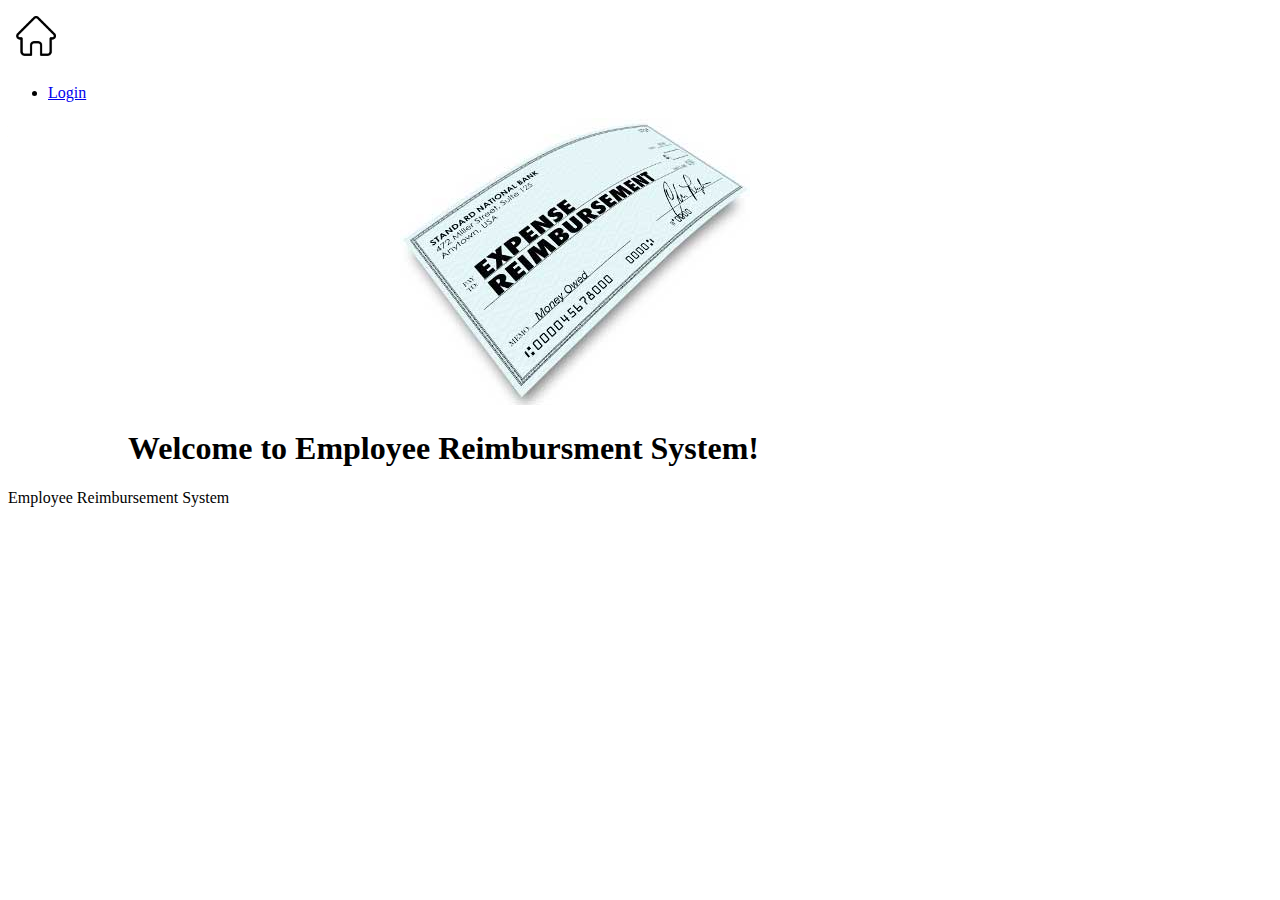
<file: project1/Clients/views/index.html>
<!DOCTYPE html>
<html>

<head>
    <title>ERS</title>
    <link href="https://cdn.jsdelivr.net/npm/bootstrap@5.0.2/dist/css/bootstrap.min.css" rel="stylesheet"
        integrity="sha384-EVSTQN3/azprG1Anm3QDgpJLIm9Nao0Yz1ztcQTwFspd3yD65VohhpuuCOmLASjC" crossorigin="anonymous">
</head>

<body>
    <nav class="navbar sticky-top navbar-expand-lg navbar-light bg-light">
        <a class="navbar-brand" href="index.html"><img src="../images/home.png"
                style="height: 2.5em; padding: .5em;"></a>
        <ul class="navbar-nav me-auto mb-2 mb-lg-0" id="nav-left">
        </ul>
        <ul class="navbar-nav navbar-right" id="nav-right">
        </ul>

    </nav>
    <main class="container-fluid mx-auto " style="padding: 0 7.5em;">
        <div id="carouselExampleSlidesOnly" class="carousel slide" data-bs-ride="carousel">
            <div class="carousel-inner" style="width: 30em; margin: auto">
                <div class="carousel-item active">
                    <img class="d-block w-100" src="../images/ExpenseReimbursement_1.jpg" alt="First slide">
                </div>
            </div>
        </div>
        <h1 class="display-1 text-center" id="welcome"></h1>
    </main>
    <footer class="bg-light text-center fixed-bottom">
        <div class="text-center p-3">
            Employee Reimbursement System
        </div>
    </footer>

    <script src="https://cdn.jsdelivr.net/npm/bootstrap@5.0.2/dist/js/bootstrap.bundle.min.js"
        integrity="sha384-MrcW6ZMFYlzcLA8Nl+NtUVF0sA7MsXsP1UyJoMp4YLEuNSfAP+JcXn/tWtIaxVXM"
        crossorigin="anonymous"></script>
    <script src="../scripts/main.js"></script>
    <script src="../scripts/index.js"></script>
</body>

</html>
</file>
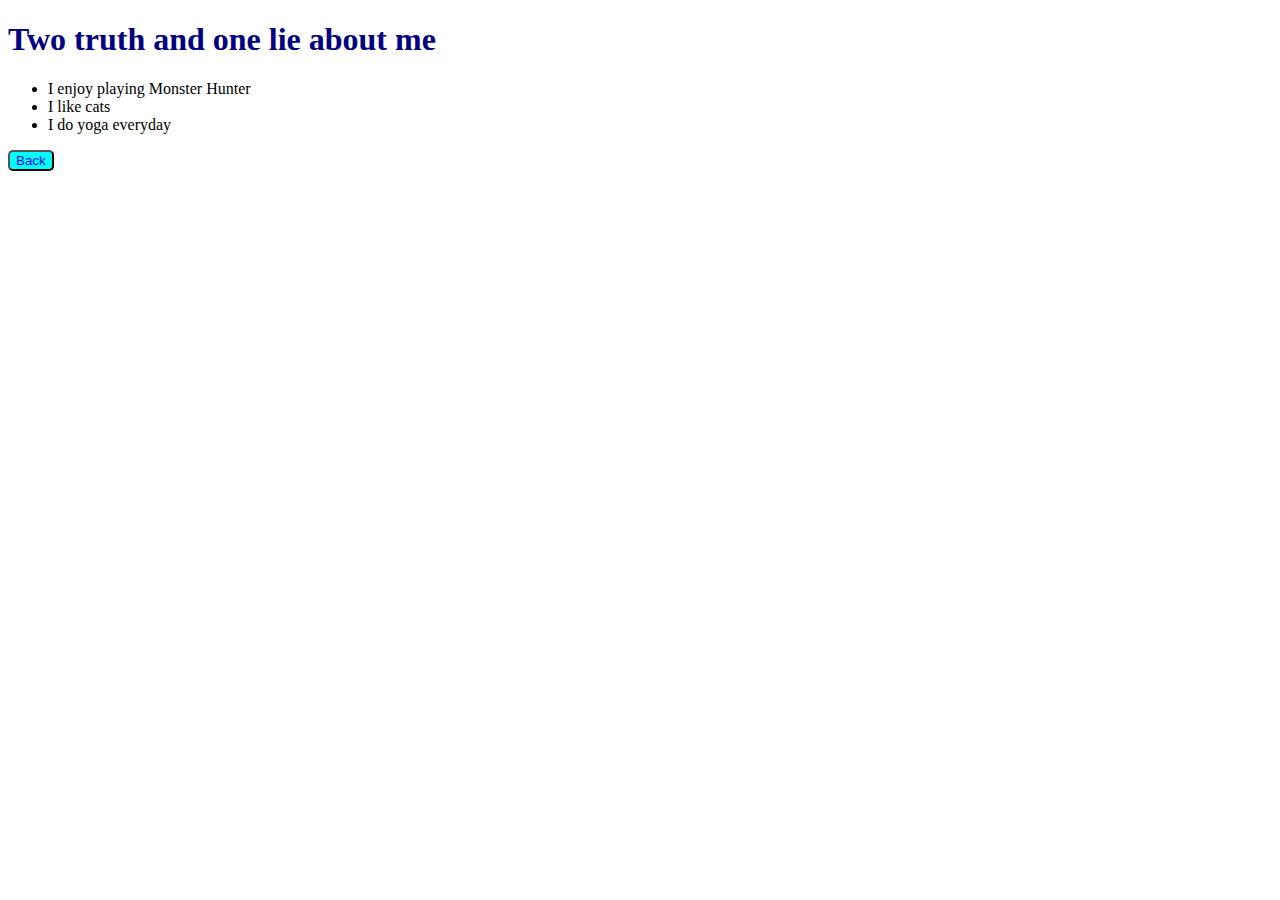
<file: assignments/week3/2truthand1lie.html>
<!DOCTYPE html>
<html>
<head>
    <link rel="stylesheet" href="main.css">
    <title>About me</title>
</head>
<body>

<h1>Two truth and one lie about me</h1>
<ul>
    <li>I enjoy playing Monster Hunter</li>
    <li>I like cats</li>
    <li>I do yoga everyday</li>
</ul>
<div>
    <button><a href = "./aboutme.html">Back</a></button>
</div>

</body>
</html>
</file>
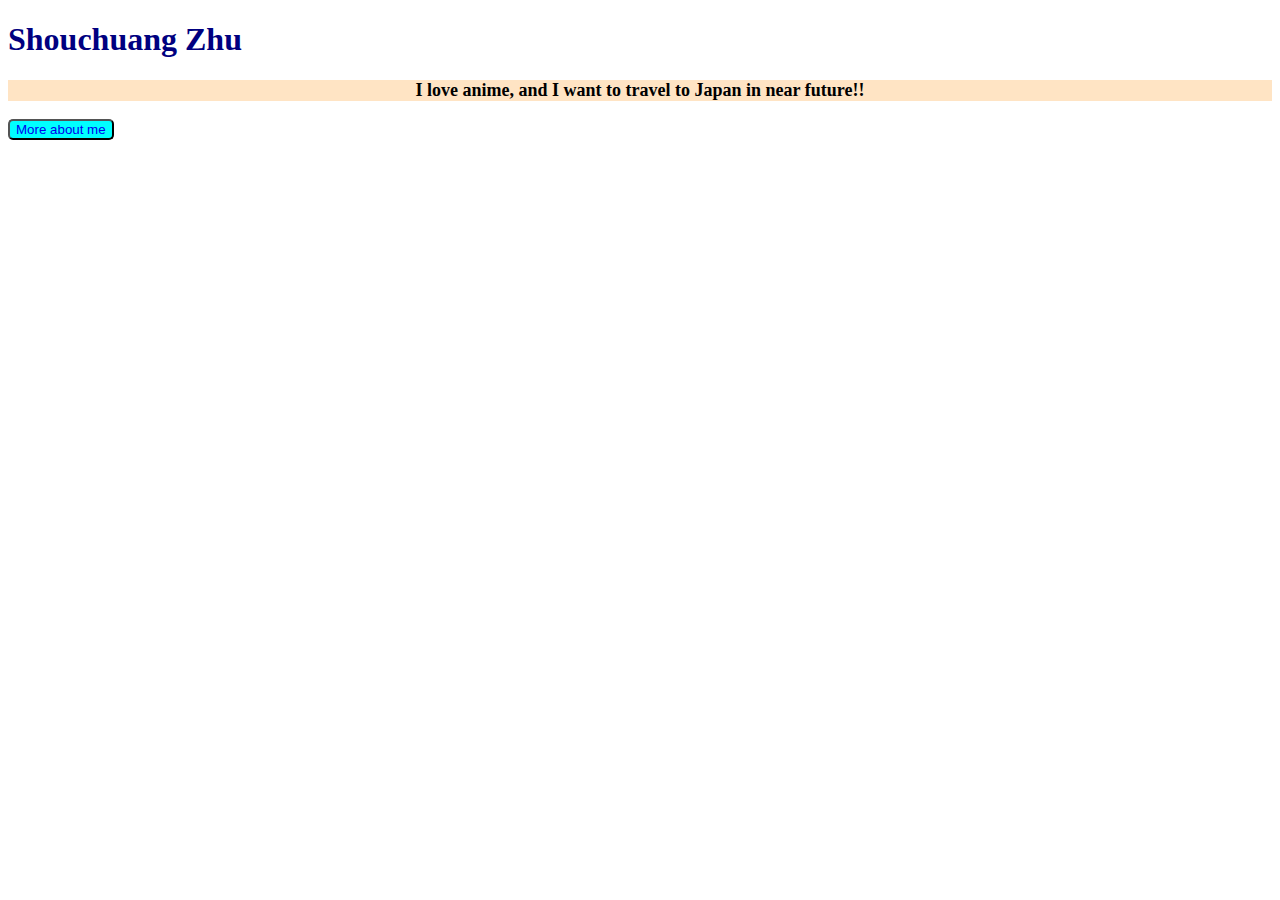
<file: assignments/week3/aboutme.html>
<!DOCTYPE html>
<html>
<head>
    <link rel="stylesheet" href="main.css">
    <title>About me</title>
</head>
<body>

<h1>Shouchuang Zhu</h1>
<p>I love anime, and I want to travel to Japan in near future!!</p>
<div>
    <button><a href = './2truthand1lie.html'>More about me</a></button>
</div>
</body>
</html>
</file>
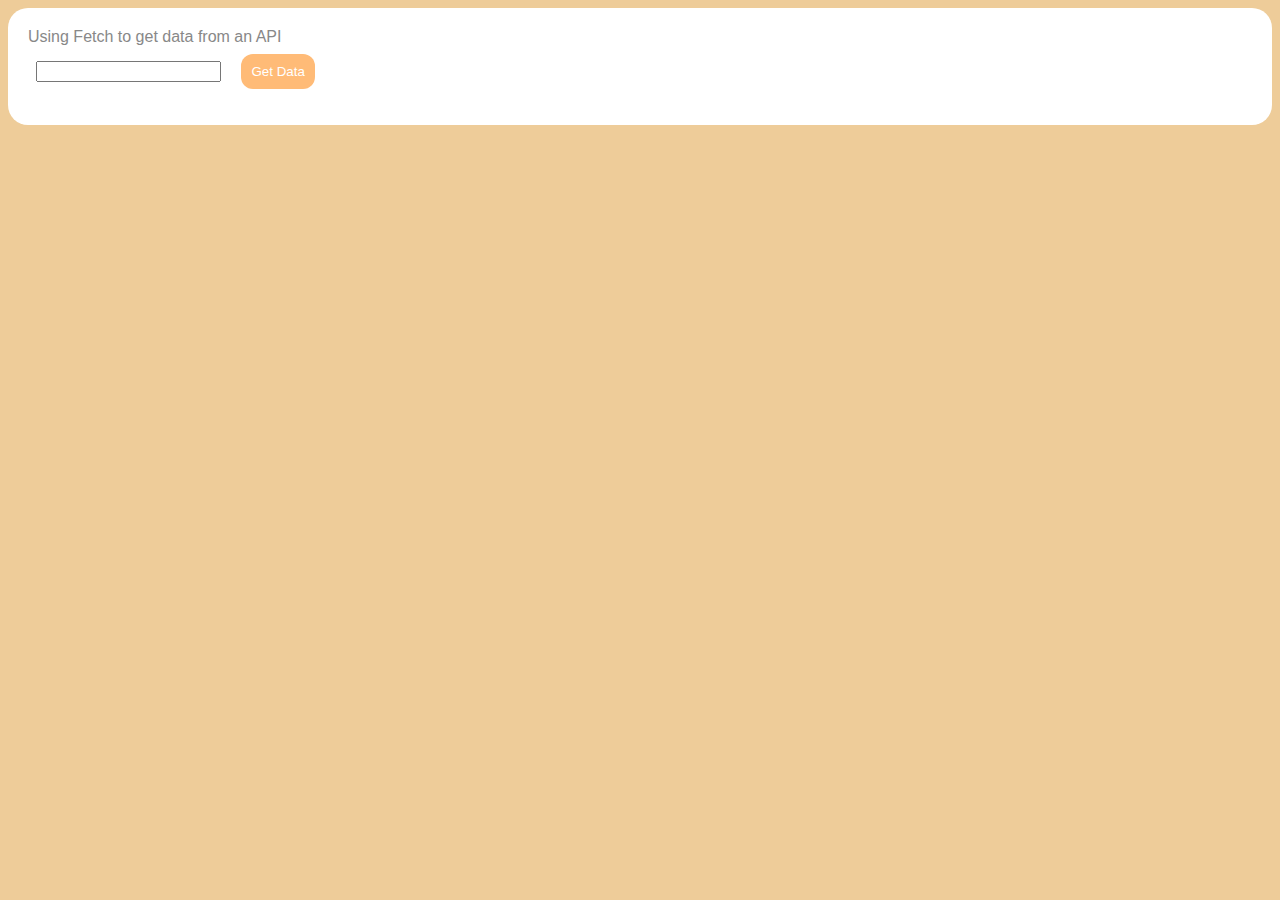
<file: assignments/week3/fetch/fetch.html>
<html>
    <head>
        <meta charset="UTF-8" />
        <title>Fetch</title>
        <link rel="stylesheet" href="rev.css" />
    </head>
    <body>
        <main>
            Using Fetch to get data from an API
            <br>
            <input type="number" id="dataInput" />
            <button type="button" id="getData">Get Data</button>
            <div id = "list">
                
            </div>
        </main>
        <script src="fetch.js"></script>
    </body>
</html>
</file>
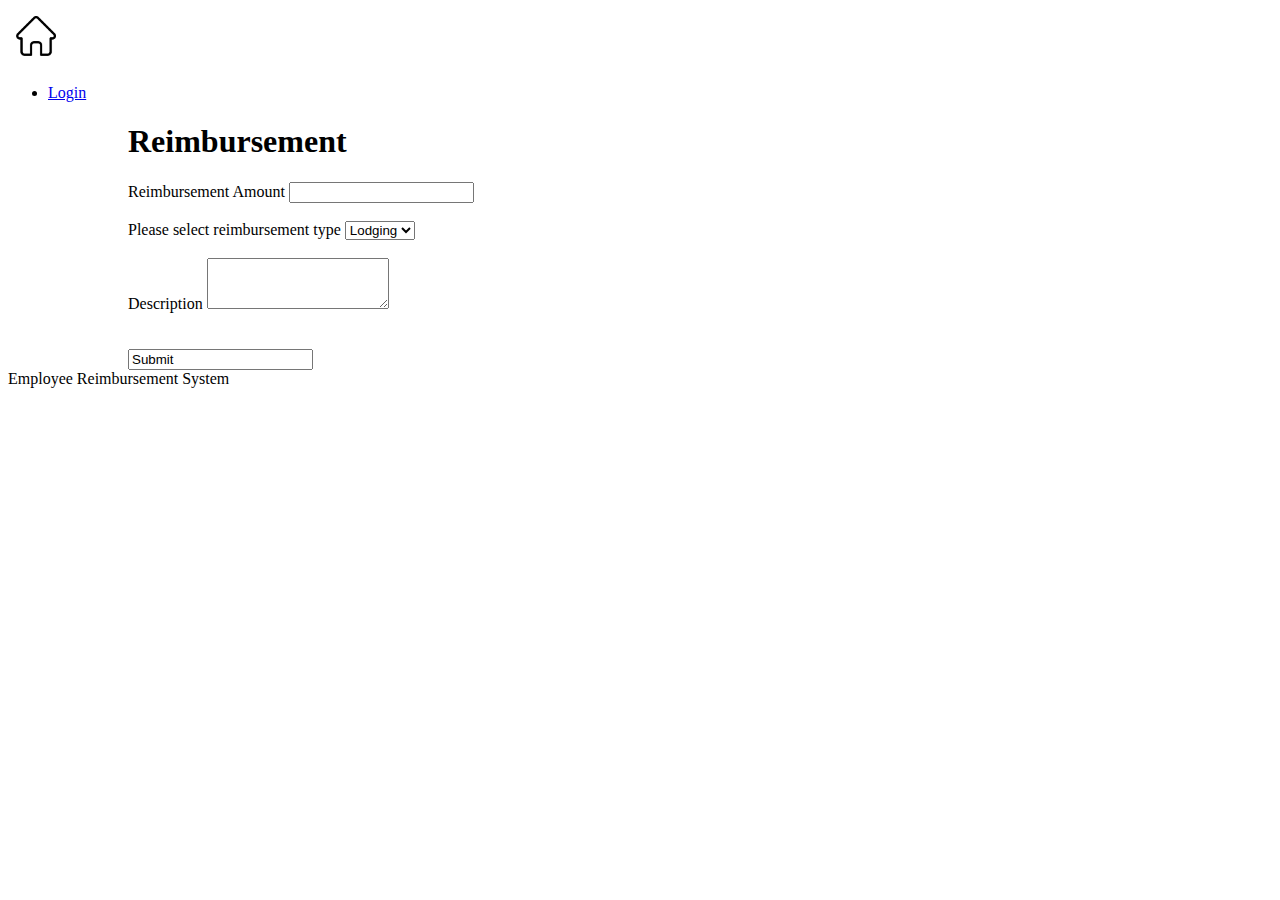
<file: project1/Clients/views/employee.html>
<!DOCTYPE html>
<html>

<head>
    <title>Employee Page</title>
    <link href="https://cdn.jsdelivr.net/npm/bootstrap@5.0.2/dist/css/bootstrap.min.css" rel="stylesheet"
        integrity="sha384-EVSTQN3/azprG1Anm3QDgpJLIm9Nao0Yz1ztcQTwFspd3yD65VohhpuuCOmLASjC" crossorigin="anonymous">
</head>

<body>
    <nav class="navbar sticky-top navbar-expand-lg navbar-light bg-light">
        <a class="navbar-brand" href="index.html"><img src="../images/home.png"
                style="height: 2.5em; padding: .5em;"></a>
        <ul class="navbar-nav me-auto mb-2 mb-lg-0" id="nav-left">
        </ul>
        <ul class="navbar-nav navbar-right" id="nav-right">
        </ul>

    </nav>
    <main class="container-fluid mx-auto " style="padding: 0 7.5em;">
        <form>
            <div id="bottomBorder" class="d-flex justify-content-center">
                <h1 class="display-4">Reimbursement</h1>
            </div>
            <div class="form-group">
              <label for="reimbursementAmount">Reimbursement Amount</label>
              <input type="number" class="form-control" id="reimbursementAmount">
            </div>
            <br>
            <div class="form-group">
              <label for="reimbursementType">Please select reimbursement type</label>
              <select class="form-control" id="reimbursementType">
                <option value="1">Lodging</option>
                <option value="2">Travel</option>
                <option value="3">Food</option>
                <option value="4">Other</option>
              </select>
            </div>
            <br>
            <div class="form-group">
              <label for="description">Description</label>
              <textarea class="form-control" id="description" rows="3"></textarea>
            </div>
            <br>
            <br>
            <div class="d-flex justify-content-center">
                <input class="btn btn-outline-secondary" value="Submit" id="submitButton">
            </div>
          </form>
    </main>
    <footer class="bg-light text-center fixed-bottom">
        <div class="text-center p-3">
            Employee Reimbursement System
        </div>
    </footer>

    <script src="https://cdn.jsdelivr.net/npm/bootstrap@5.0.2/dist/js/bootstrap.bundle.min.js"
        integrity="sha384-MrcW6ZMFYlzcLA8Nl+NtUVF0sA7MsXsP1UyJoMp4YLEuNSfAP+JcXn/tWtIaxVXM"
        crossorigin="anonymous"></script>
    <script src="../scripts/main.js"></script>
    <script src="../scripts/employee.js"></script>
</body>

</html>
</file>
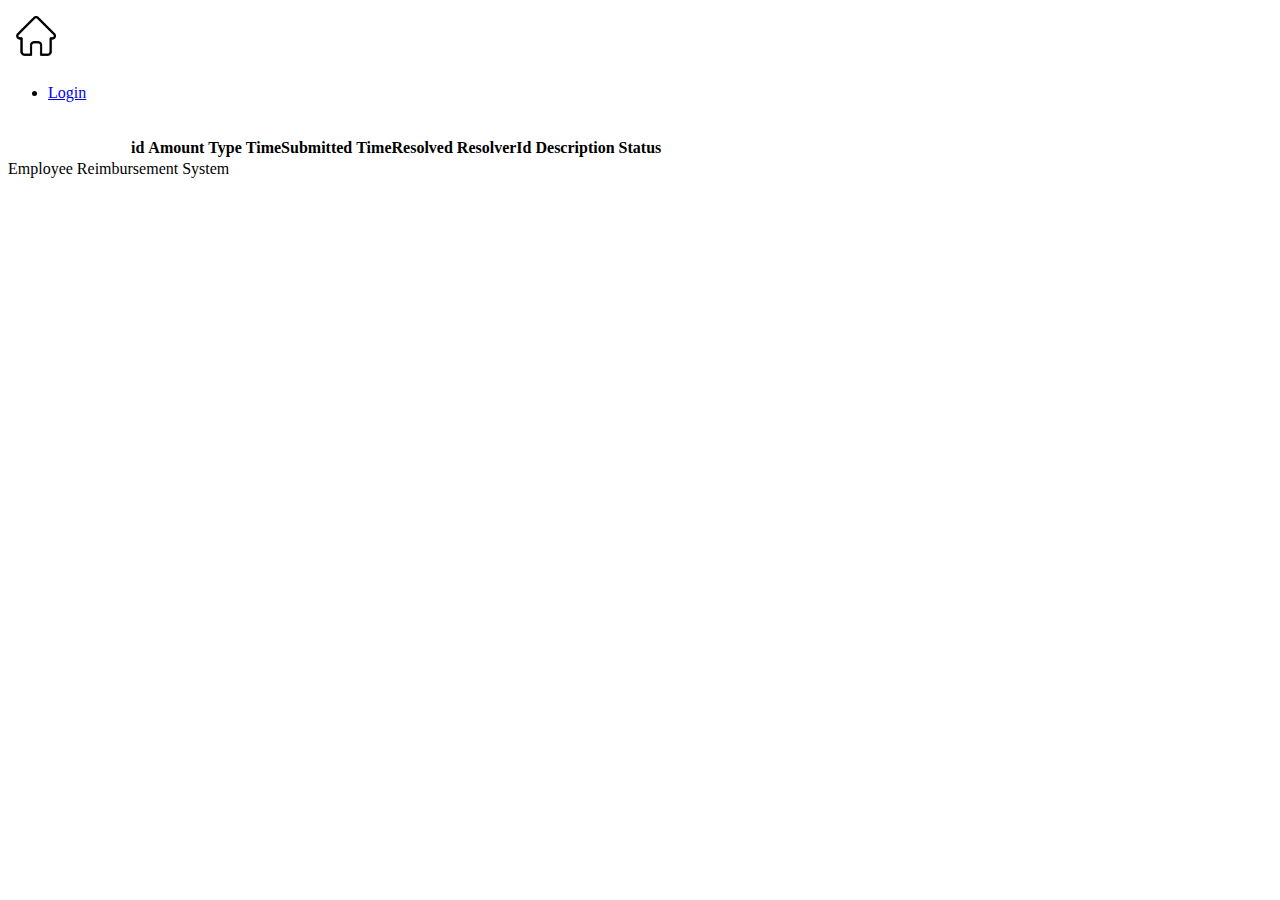
<file: project1/Clients/views/employeeticket.html>
<!DOCTYPE html>
<html>

<head>
    <title>ERS</title>
    <link href="https://cdn.jsdelivr.net/npm/bootstrap@5.0.2/dist/css/bootstrap.min.css" rel="stylesheet"
        integrity="sha384-EVSTQN3/azprG1Anm3QDgpJLIm9Nao0Yz1ztcQTwFspd3yD65VohhpuuCOmLASjC" crossorigin="anonymous">
</head>

<body>
    <nav class="navbar sticky-top navbar-expand-lg navbar-light bg-light">
        <a class="navbar-brand" href="./index.html"><img src="../images/home.png"
            style="height: 2.5em; padding: .5em;"></a>
        <ul class="navbar-nav me-auto mb-2 mb-lg-0" id="nav-left">
        </ul>
        <ul class="navbar-nav navbar-right" id="nav-right">
        </ul>

    </nav>
    <main class="container-fluid mx-auto " style="padding: 0 7.5em;">
        <br>
        <table class="table table-hover">
            <thead>
                <tr>
                    <th scope="col">id</th>
                    <th scope="col">Amount</th>
                    <th scope="col">Type</th>
                    <th scope="col">TimeSubmitted</th>
                    <th scope="col">TimeResolved</th>
                    <th scope="col">ResolverId</th>
                    <th scope="col">Description</th>
                    <th scope="col">Status</th>
                </tr>
            </thead>
            <tbody id="employee-tbody">
            </tbody>
        </table>
    </main>
    <footer class="bg-light text-center fixed-bottom">
        <div class="text-center p-3">
            Employee Reimbursement System
        </div>
    </footer>

    <script src="https://cdn.jsdelivr.net/npm/bootstrap@5.0.2/dist/js/bootstrap.bundle.min.js"
        integrity="sha384-MrcW6ZMFYlzcLA8Nl+NtUVF0sA7MsXsP1UyJoMp4YLEuNSfAP+JcXn/tWtIaxVXM"
        crossorigin="anonymous"></script>
    <script src="../scripts/main.js"></script>
    <script src="../scripts/employeeticket.js"></script>
</body>

</html>
</file>
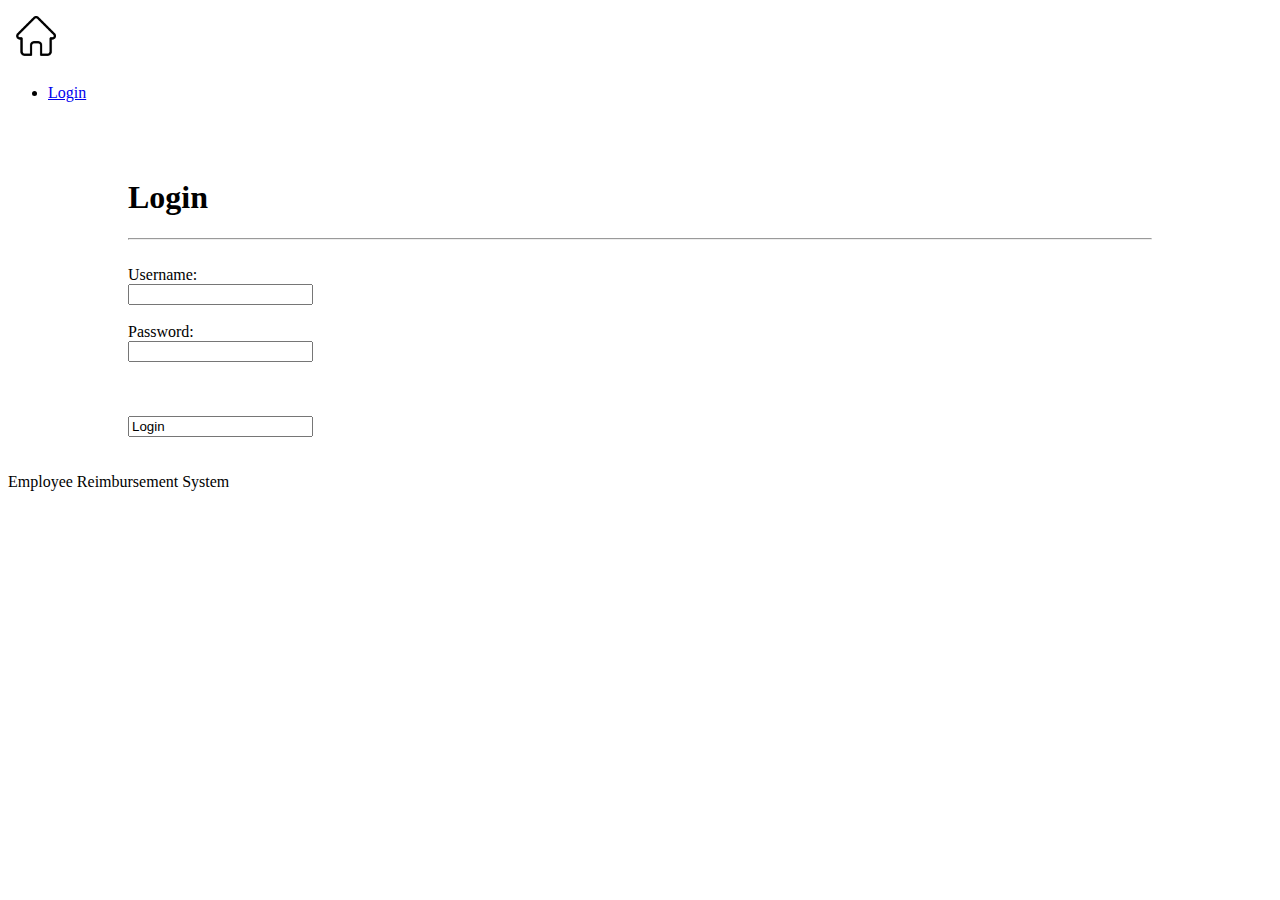
<file: project1/Clients/views/login.html>
<!DOCTYPE html>
<html>

<head>
    <title>Login</title>
    <link href="https://cdn.jsdelivr.net/npm/bootstrap@5.0.2/dist/css/bootstrap.min.css" rel="stylesheet"
        integrity="sha384-EVSTQN3/azprG1Anm3QDgpJLIm9Nao0Yz1ztcQTwFspd3yD65VohhpuuCOmLASjC" crossorigin="anonymous">
</head>

<body>
    <nav class="navbar sticky-top navbar-expand-lg navbar-light bg-light">
        <a class="navbar-brand" href="index.html"><img src="../images/home.png"
            style="height: 2.5em; padding: .5em;"></a>
        <ul class="navbar-nav me-auto mb-2 mb-lg-0" id="nav-left">

        </ul>
        <ul class="navbar-nav navbar-right" id="nav-right">

        </ul>

    </nav>
    <main class="container-fluid mx-auto " style="padding: 0 7.5em;">
        <div class="container align-content-center" id="loginForm">
            <form style="padding-top: 2.5em;">
                <div id="bottomBorder" class="d-flex justify-content-center">
                    <h1 class="display-4">Login</h1>
                </div>
                <hr>
                <br>
                <div class="d-flex justify-content-center">
                    <label>Username:</label>
                </div>
                <div class="d-flex justify-content-center">
                    <input class="inputstyle" type="text" name="username" id="username">
                </div>
                <br>
                <div class="d-flex justify-content-center">
                    <label>Password:</label>
                </div>
                <div class="d-flex justify-content-center">
                    <input class="inputstyle" type="password" name="password" id="password">
                </div>
                <br>
                <br>
                <br>
                <div class="d-flex justify-content-center">
                    <input class="btn btn-outline-secondary" value="Login" id="submitButton">
                </div>
                <br>
                <br>
                <div class="d-flex justify-content-center">
                    <div style="color:red;" id="error-div"></div>
                </div>
            </form>
        </div>
    </main>
    <footer class="bg-light text-center fixed-bottom">
        <div class="text-center p-3">
            Employee Reimbursement System
        </div>
    </footer>

    <script src="https://cdn.jsdelivr.net/npm/bootstrap@5.0.2/dist/js/bootstrap.bundle.min.js"
        integrity="sha384-MrcW6ZMFYlzcLA8Nl+NtUVF0sA7MsXsP1UyJoMp4YLEuNSfAP+JcXn/tWtIaxVXM"
        crossorigin="anonymous"></script>
    <script src="../scripts/main.js"></script>
    <script src="../scripts/login.js"></script>
</body>

</html>
</file>
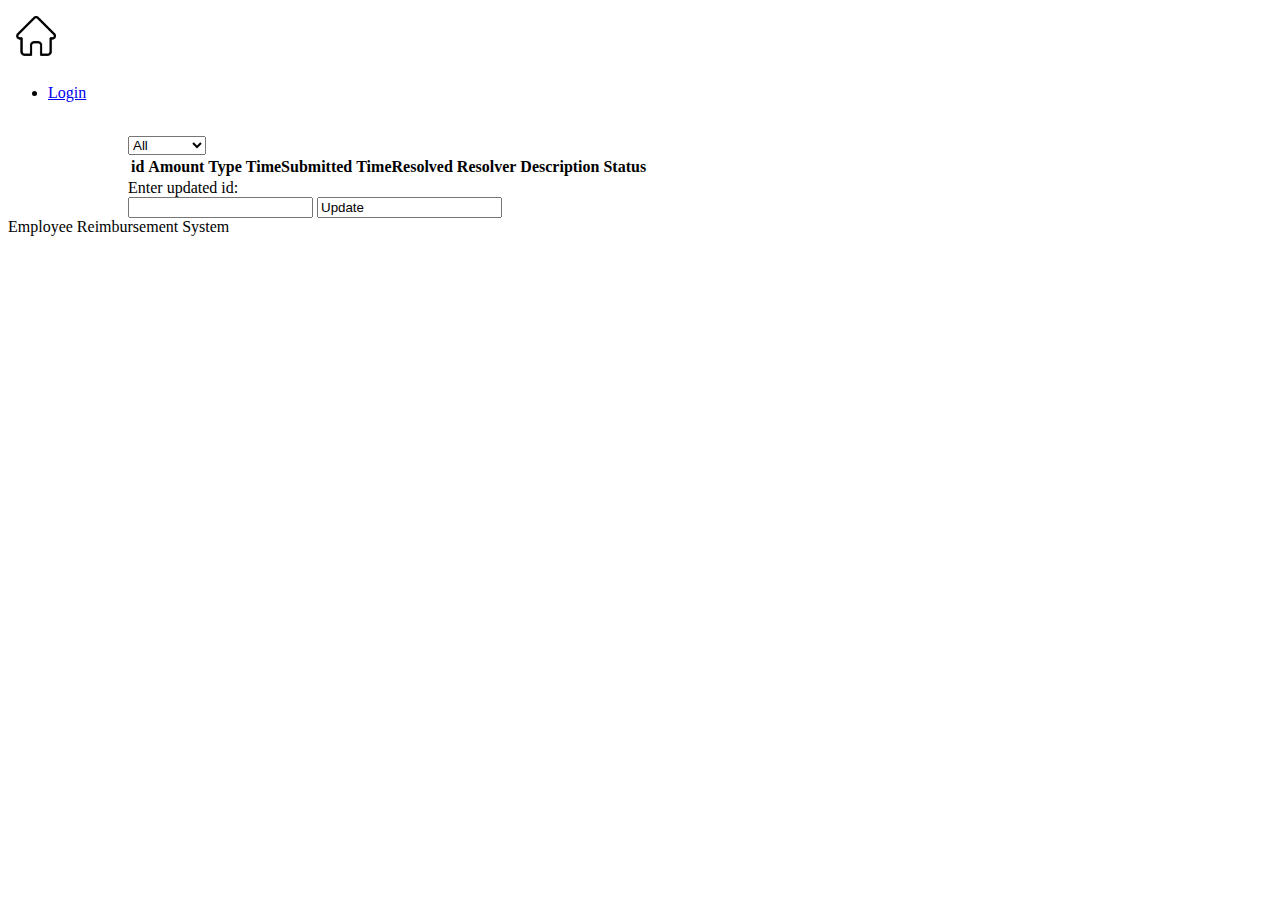
<file: project1/Clients/views/manager.html>
<!DOCTYPE html>
<html>

<head>
    <title>ERS</title>
    <link href="https://cdn.jsdelivr.net/npm/bootstrap@5.0.2/dist/css/bootstrap.min.css" rel="stylesheet"
        integrity="sha384-EVSTQN3/azprG1Anm3QDgpJLIm9Nao0Yz1ztcQTwFspd3yD65VohhpuuCOmLASjC" crossorigin="anonymous">
</head>

<body>
    <nav class="navbar sticky-top navbar-expand-lg navbar-light bg-light">
        <a class="navbar-brand" href="./index.html"><img src="../images/home.png"
            style="height: 2.5em; padding: .5em;"></a>
        <ul class="navbar-nav me-auto mb-2 mb-lg-0" id="nav-left">
        </ul>
        <ul class="navbar-nav navbar-right" id="nav-right">
        </ul>

    </nav>
    <main class="container-fluid mx-auto " style="padding: 0 7.5em;">
        <br>
        <select id = "searchBox_1">
            <option value="0">All</option>
            <option value="1">Pending</option>
            <option value="2">Accepted</option>
            <option value="3">Rejected</option> </select>
        <table class="table table-hover">
            <thead>
                <tr>
                    <th scope="col">id</th>
                    <th scope="col">Amount</th>
                    <th scope="col">Type</th>
                    <th scope="col">TimeSubmitted</th>
                    <th scope="col">TimeResolved</th>
                    <th scope="col">Resolver</th>
                    <th scope="col">Description</th>
                    <th scope="col">Status</th>
                </tr>
            </thead>
            <tbody id="employer-tbody">
            </tbody>
        </table>
        <div class="d-flex justify-content-center">
            <div style = "display: flex; align-items: center;">Enter updated id: &nbsp; </div>
            <input type="number" value="" id="updateId">
            <input class="btn btn-outline-secondary" value="Update" id="submitButton">
        </div>
    </main>
    <footer class="bg-light text-center fixed-bottom">
        <div class="text-center p-3">
            Employee Reimbursement System
        </div>
    </footer>

    <script src="https://cdn.jsdelivr.net/npm/bootstrap@5.0.2/dist/js/bootstrap.bundle.min.js"
        integrity="sha384-MrcW6ZMFYlzcLA8Nl+NtUVF0sA7MsXsP1UyJoMp4YLEuNSfAP+JcXn/tWtIaxVXM"
        crossorigin="anonymous"></script>
    <script src="../scripts/main.js"></script>
    <script src="../scripts/manager.js"></script>
</body>

</html>
</file>
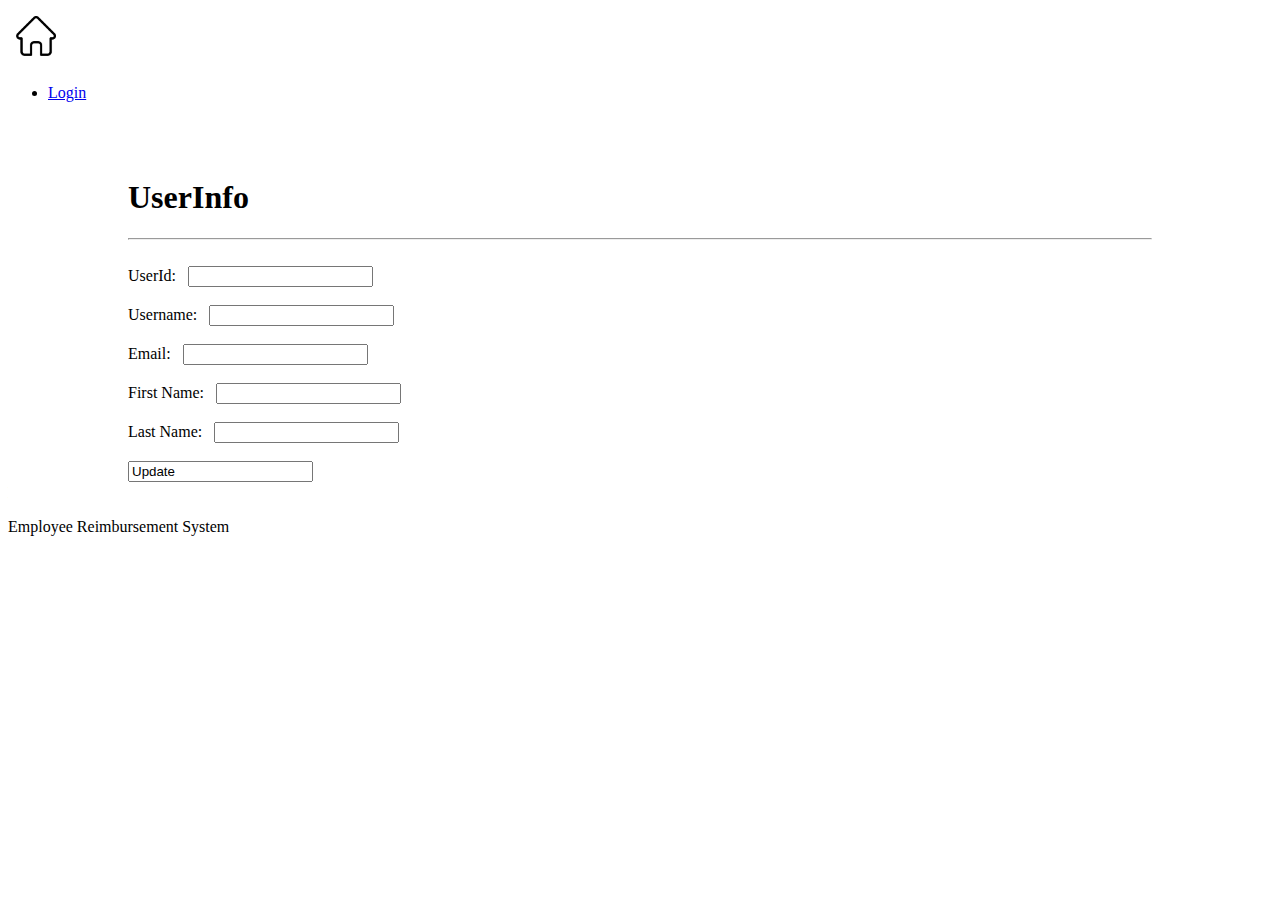
<file: project1/Clients/views/userinfo.html>
<!DOCTYPE html>
<html>

<head>
    <title>Employee Page</title>
    <link href="https://cdn.jsdelivr.net/npm/bootstrap@5.0.2/dist/css/bootstrap.min.css" rel="stylesheet"
        integrity="sha384-EVSTQN3/azprG1Anm3QDgpJLIm9Nao0Yz1ztcQTwFspd3yD65VohhpuuCOmLASjC" crossorigin="anonymous">
</head>

<body>
    <nav class="navbar sticky-top navbar-expand-lg navbar-light bg-light">
        <a class="navbar-brand" href="index.html"><img src="../images/home.png"
                style="height: 2.5em; padding: .5em;"></a>
        <ul class="navbar-nav me-auto mb-2 mb-lg-0" id="nav-left">
        </ul>
        <ul class="navbar-nav navbar-right" id="nav-right">
        </ul>

    </nav>
    <main class="container-fluid mx-auto " style="padding: 0 7.5em;">
        <div class="container align-content-center" id="loginForm">
            <form style="padding-top: 2.5em;">
                <div id="bottomBorder" class="d-flex justify-content-center">
                    <h1 class="display-4">UserInfo</h1>
                </div>
                <hr>
                <br>
                <div class="d-flex justify-content-center">
                    <label for="userId"> UserId: &nbsp </label>
                    <input id = "userId" readonly/><br>
                </div>
                <br>
                <div class="d-flex justify-content-center">
                    <label for="userName"> Username: &nbsp</label>
                     <input id = "userName" readonly/><br>
                </div>
                <br>
                <div class="d-flex justify-content-center">
                    <label for="email"> Email: &nbsp</label>
                <input id = "email" /><br>
                </div>
                <br>
                <div class="d-flex justify-content-center">
                    <label for="firstName"> First Name: &nbsp</label>
                <input id = "firstName" /><br>
                </div>
                <br>
                <div class="d-flex justify-content-center">
                    <label for="lastName"> Last Name: &nbsp</label>
                <input id = "lastName" /><br>
                </div>
                <br>
                <div class="d-flex justify-content-center">
                    <input class="btn btn-outline-secondary" value="Update" id="submitButton">
                </div>
                <br>
                <br>
                <div class="d-flex justify-content-center">
                    <div style="color:red;" id="error-div"></div>
                </div>
            </form>
        </div>
    </main>
    <footer class="bg-light text-center fixed-bottom">
        <div class="text-center p-3">
            Employee Reimbursement System
        </div>
    </footer>

    <script src="https://cdn.jsdelivr.net/npm/bootstrap@5.0.2/dist/js/bootstrap.bundle.min.js"
        integrity="sha384-MrcW6ZMFYlzcLA8Nl+NtUVF0sA7MsXsP1UyJoMp4YLEuNSfAP+JcXn/tWtIaxVXM"
        crossorigin="anonymous"></script>
    <script src="../scripts/main.js"></script>
    <script src="../scripts/userinfo.js"></script>
</body>

</html>
</file>
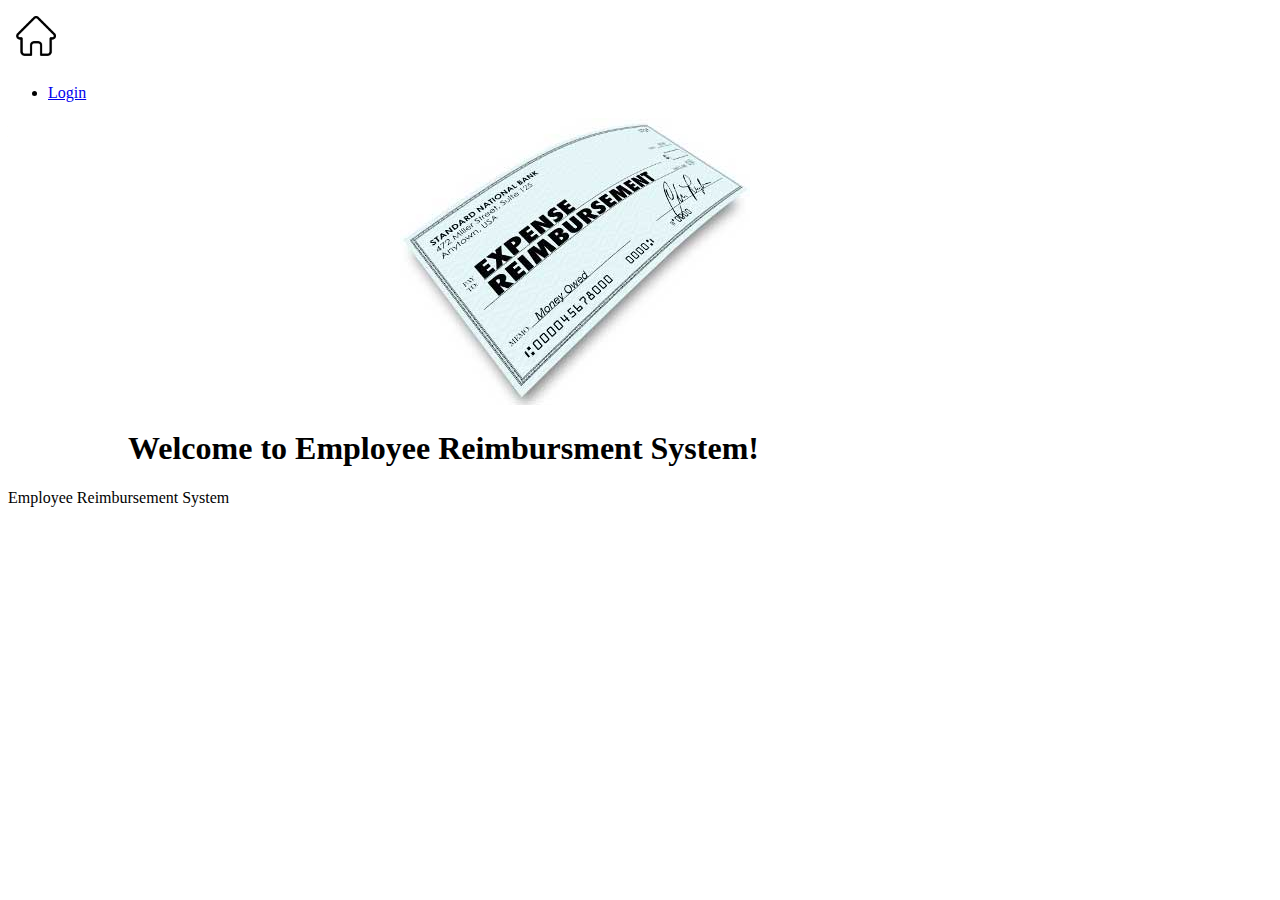
<file: project1/Clients/views/users.html>
<html>

<head>
    <title>ERS</title>
    <link href="https://cdn.jsdelivr.net/npm/bootstrap@5.0.2/dist/css/bootstrap.min.css" rel="stylesheet"
        integrity="sha384-EVSTQN3/azprG1Anm3QDgpJLIm9Nao0Yz1ztcQTwFspd3yD65VohhpuuCOmLASjC" crossorigin="anonymous">
</head>

<body>
    <nav class="navbar sticky-top navbar-expand-lg navbar-light bg-light">
        <a class="navbar-brand" href="./index.html"><img src="../images/home.png"
            style="height: 2.5em; padding: .5em;"></a>
        <ul class="navbar-nav me-auto mb-2 mb-lg-0" id="nav-left">
        </ul>
        <ul class="navbar-nav navbar-right" id="nav-right">
        </ul>

    </nav>
    <main class="container-fluid mx-auto " style="padding: 0 7.5em;">
        <br>
        <table class="table table-hover">
            <thead>
                <tr>
                    <th scope="col">id</th>
                    <th scope="col">Username</th>
                    <th scope="col">Firstname</th>
                    <th scope="col">Lastname</th>
                    <th scope="col">email</th>
                    <th scope="col">Role</th>
                </tr>
            </thead>
            <tbody id="users-tbody">
            </tbody>
        </table>
    </main>
    <footer class="bg-light text-center fixed-bottom">
        <div class="text-center p-3">
            Employee Reimbursment System
        </div>
    </footer>

    <script src="https://cdn.jsdelivr.net/npm/bootstrap@5.0.2/dist/js/bootstrap.bundle.min.js"
        integrity="sha384-MrcW6ZMFYlzcLA8Nl+NtUVF0sA7MsXsP1UyJoMp4YLEuNSfAP+JcXn/tWtIaxVXM"
        crossorigin="anonymous"></script>
    <script src="../scripts/main.js"></script>
    <script src="../scripts/users.js"></script>
</body>

</html>
</file>
<file: assignments/week3/main.css>
a {
    text-decoration: none;
}

h1 {
    color: navy;
}

p {
    font-weight: bold;
    font-size: large;
    background-color: bisque;
    text-align: center;
}

button {
    border-radius: 5px;
    color:blueviolet;
    background-color: aqua;
}
</file>
<file: assignments/week3/fetch/rev.css>
body {
    font-family: 'Franklin Gothic Medium', 'Arial Narrow', Arial, sans-serif;
    color: #888888;
    background-color: #EECC99;
}

main {
    background-color: white;
    padding: 20px;
    border-radius: 20px;
}

button {
    color: white;
    background-color: #FFBB77;
    border: none;
    border-radius: 12px;
    padding: 10px;
}

button:hover {
    background-color: #EEAA66;
}

button:active {
    border: 2px solid #888888;
}

main>* {
    margin: 8px;
}

th {
    color: #555555;
}

th, td {
    border-bottom: 2px solid orange;
    border-right: 2px solid orange;
}
</file>
